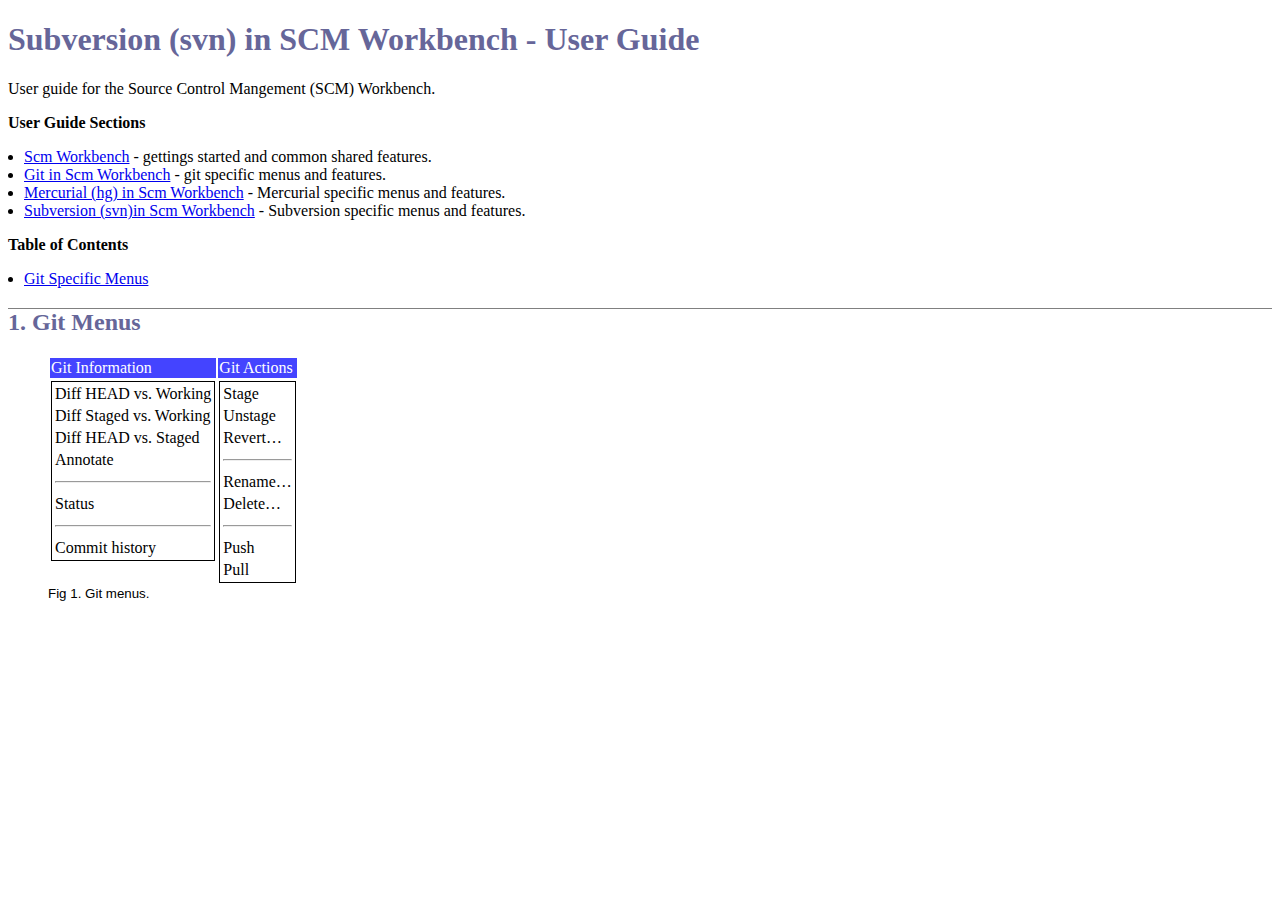
<file: Docs/scm-workbench-git.html>
<?xml version="1.0" encoding="UTF-8"?>
<!DOCTYPE html>
<html>
<head>
<title>Git in SCM Workbench - User Guide</title>
<meta charset="UTF-8" /> 
<link rel="stylesheet" type="text/css" href="scm-workbench.css" />
<link rev="made" href="mailto:barry@barrys-emacs.org" />
</head>
<body>
<h1>Subversion (svn) in SCM Workbench - User Guide</h1>

<p>User guide for the Source Control Mangement (SCM) Workbench.</p>

<p><b>User Guide Sections</b></p>

<ul>
<li><a href="scm-workbench.html">Scm Workbench</a> - gettings started and common shared features.</li>
<li><a href="scm-workbench-git.html">Git in Scm Workbench</a> - git specific menus and features.</li>
<li><a href="scm-workbench-hg.html">Mercurial (hg) in Scm Workbench</a> - Mercurial specific menus and features.</li>
<li><a href="scm-workbench-svn.html">Subversion (svn)in Scm Workbench</a> - Subversion specific menus and features.</li>
</ul>

<p><b>Table of Contents</b></p>

<ul>
<li><a href="#menus">Git Specific Menus</a></li>
</ul>

<h2><a name="menus">Git Menus</a></h2>

<figure>
<table>
<tr><td class="menu_active">Git Information</td>
    <td class="menu_active">Git Actions</td></tr>
<td valign="top">
    <div class="menu_dropdown">
    <table><!-- Git Information -->
    <tr><td><a href="#git_action_diff_head_vs_working">Diff HEAD vs. Working</a></td></tr>
    <tr><td><a href="#git_action_diff_staged_vs_working">Diff Staged vs. Working</a></td></tr>
    <tr><td><a href="#git_action_diff_head_vs_staged">Diff HEAD vs. Staged</a></td></tr>
    <tr><td><a href="#git_action_annotate">Annotate</a></td></tr>
    <tr><td><hr /></td></tr>
    <tr><td><a href="#git_action_status">Status</a></td></tr>
    <tr><td><hr /></td></tr>
    <tr><td><a href="#git_action_commit_history">Commit history</a></td></tr>
    </table></div></td>
<td valign="top">
    <div class="menu_dropdown">
    <table><!-- Git Actions -->
    <tr><td><a href="#git_action_stage">Stage</a></td></tr>
    <tr><td><a href="#git_action_unstage">Unstage</a></td></tr>
    <tr><td><a href="#git_action_revert">Revert…</a></td></tr>
    <tr><td><hr /></td></tr>
    <tr><td><a href="#git_action_rename">Rename…</a></td></tr>
    <tr><td><a href="#git_action_delete">Delete…</a></td></tr>
    <tr><td><hr /></td></tr>
    <tr><td><a href="#git_action_push">Push</a></td></tr>
    <tr><td><a href="#git_action_pull">Pull</a></td></tr>
    </table></div></td>
</table>
<figcaption>Git menus.</figcaption>
</figure>

</body>
</html>
</file>
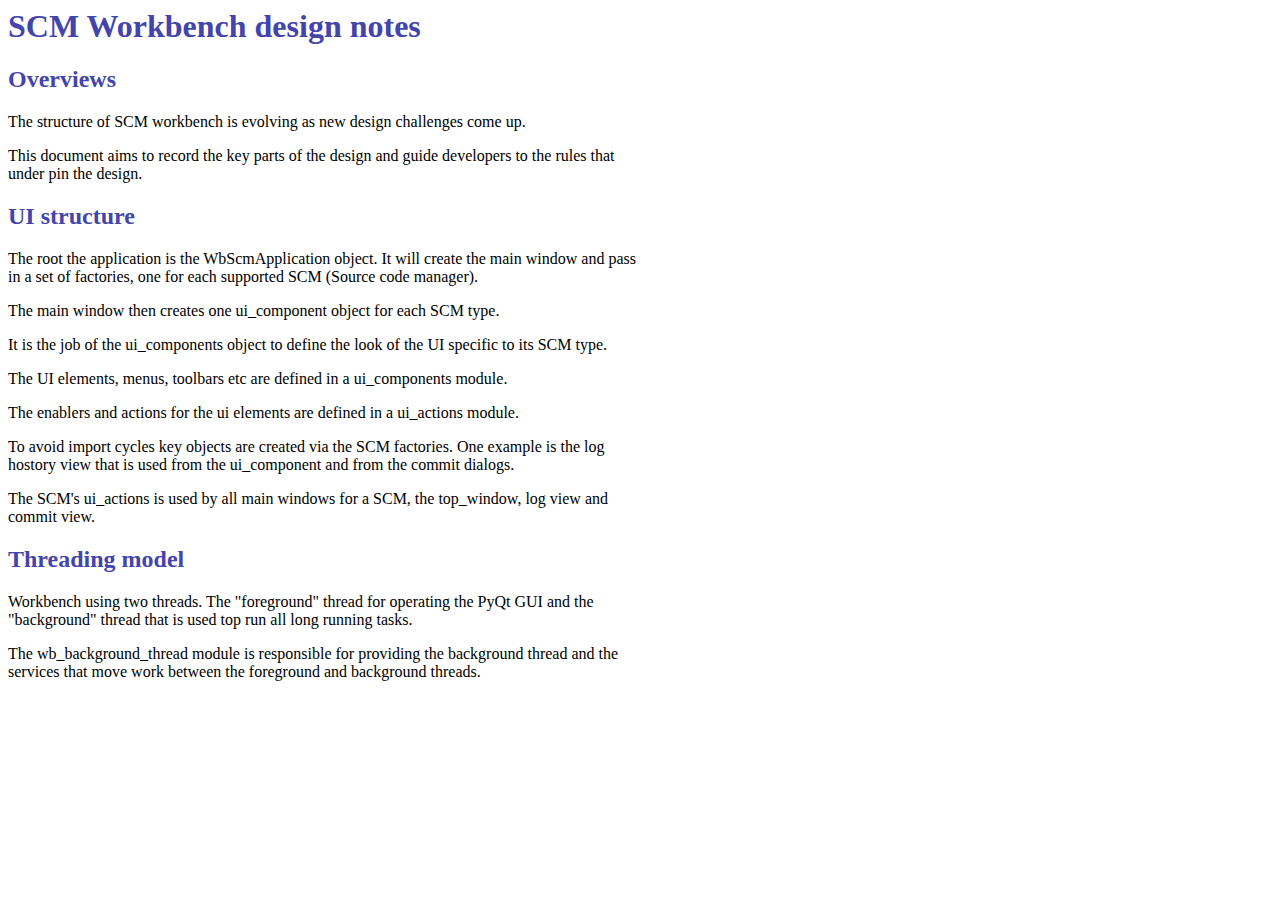
<file: Source/design-notes.html>
<html>
<head>
<title>SCM Workbench design notes</title>
<style>
h1, h2 { color: #4444aa; }
p { width: 40em; }
</style>
</head>
<body>
<h1>SCM Workbench design notes</h1>

<h2>Overviews</h2>

<p>The structure of SCM workbench is evolving as new design challenges come up.</p>
<p>This document aims to record the key parts of the design and guide developers
to the rules that under pin the design.</p>

<h2>UI structure</h2>

<p>The root the application is the WbScmApplication object.
It will create the main window and pass in a set of factories,
one for each supported SCM (Source code manager).</p>

<p>The main window then creates one ui_component object for each SCM type.</p>
<p>It is the job of the ui_components object to define the look of the UI specific to its SCM type.</p>
<p>The UI elements, menus, toolbars etc are defined in a ui_components module.</p>
<p>The enablers and actions for the ui elements are defined in a ui_actions module.</p>

<p>To avoid import cycles key objects are created via the SCM factories. One example is
the log hostory view that is used from the ui_component and from the commit dialogs.</p>

<p>The SCM's ui_actions is used by all main windows for a SCM, the top_window, log view and commit view.</p>

<h2>Threading model</h2>

<p>Workbench using two threads. The "foreground" thread for operating the PyQt GUI and
the "background" thread that is used top run all long running tasks.</p>

<p>The wb_background_thread module is responsible for providing the background thread
and the services that move work between the foreground and background threads.</p>

</body>
</html>
</file>
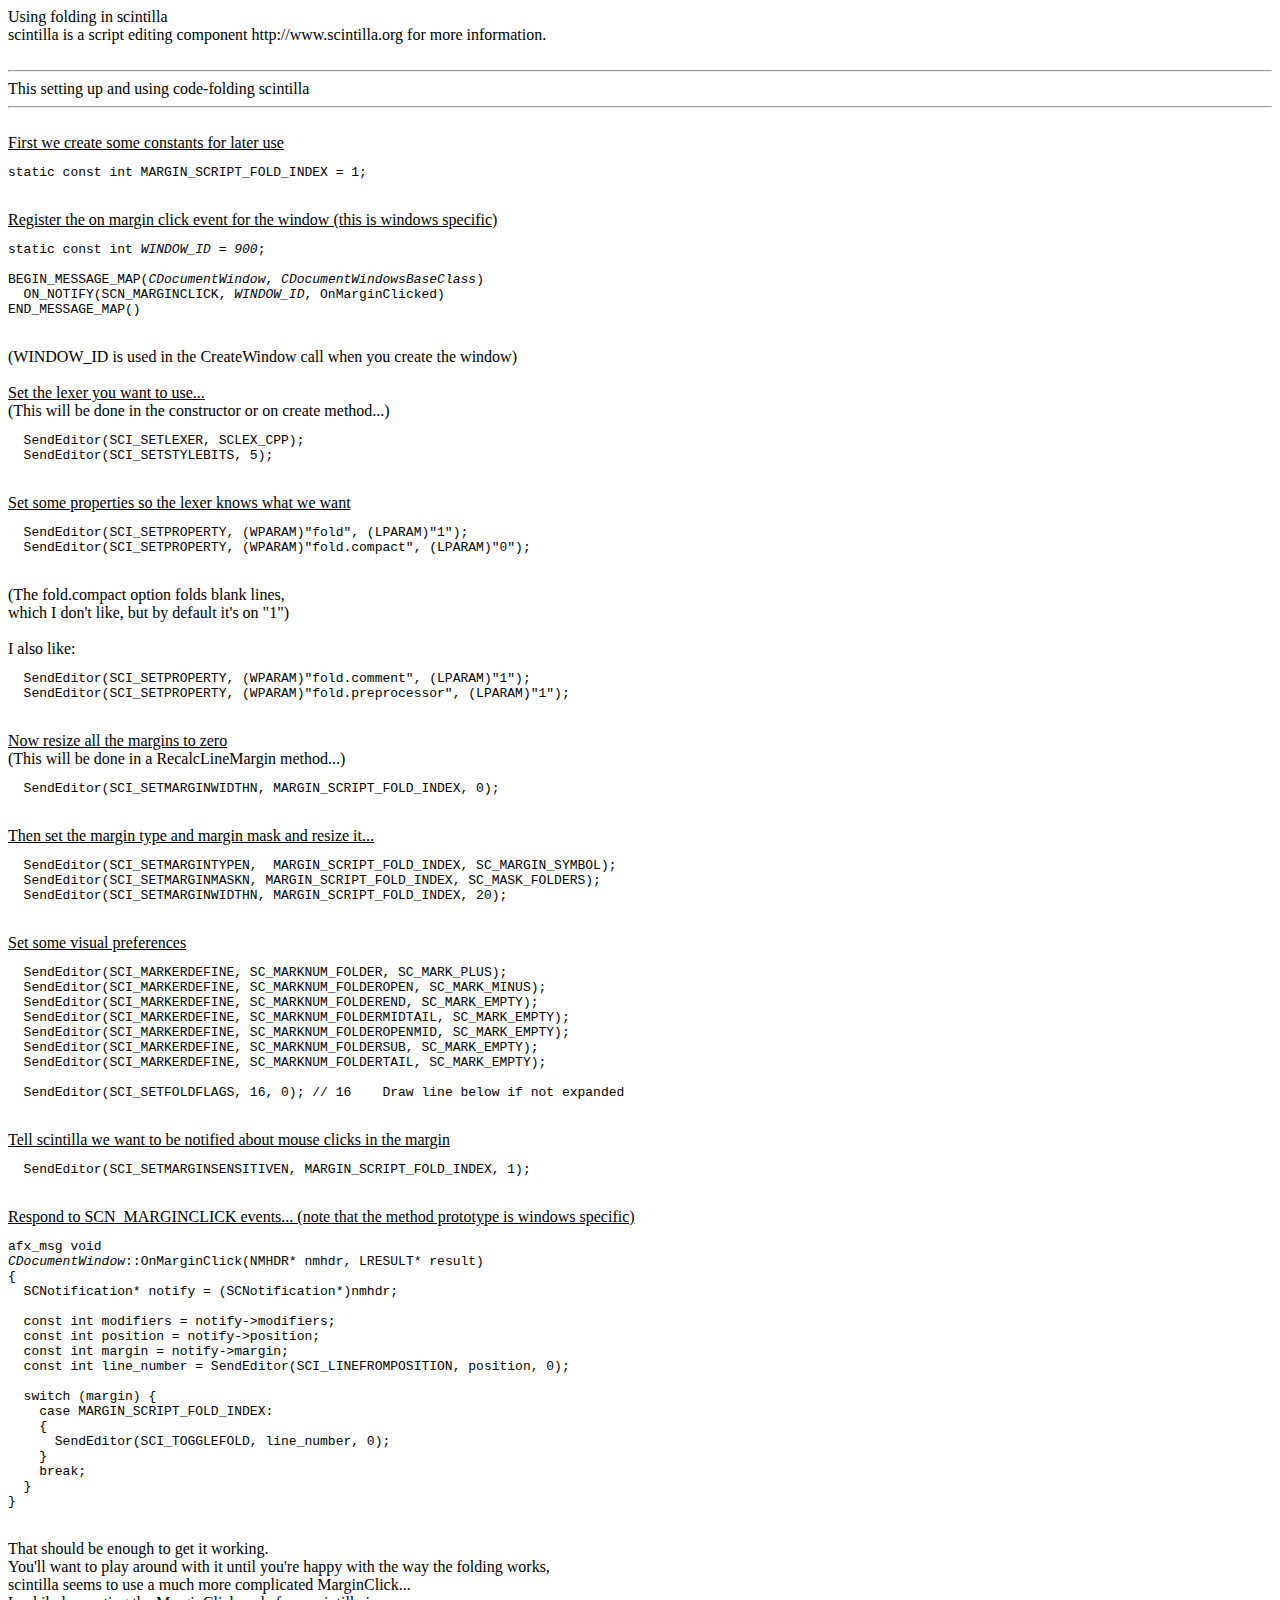
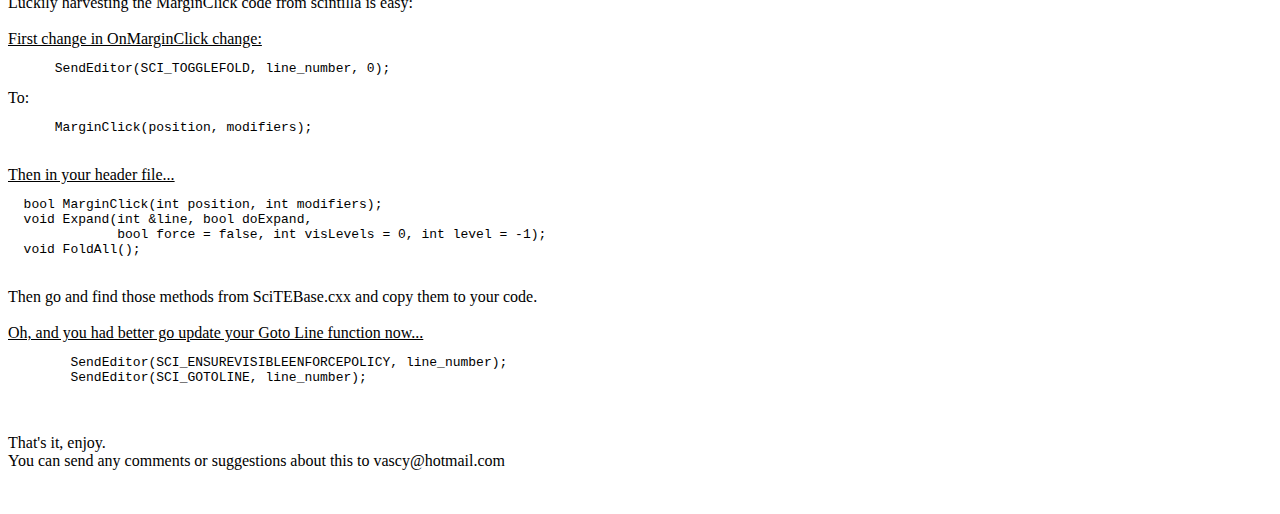
<file: Source/Common/Docs/scintilla-folding.html>
<html><head>
<meta http-equiv="content-type" content="text/html; charset=windows-1252"></head><body>Using folding in scintilla<br>
scintilla is a script editing component http://www.scintilla.org for more information.<br>

<br>
<hr>

This setting up and using code-folding scintilla<br>

<hr>

<br><u>First we create some constants for later use</u><br>
<pre>static const int MARGIN_SCRIPT_FOLD_INDEX = 1;
</pre>

<br><u>Register the on margin click event for the window (this is windows specific)</u><br>

<pre>static const int <i>WINDOW_ID</i> = <i>900</i>;

BEGIN_MESSAGE_MAP(<i>CDocumentWindow</i>, <i>CDocumentWindowsBaseClass</i>)
  ON_NOTIFY(SCN_MARGINCLICK, <i>WINDOW_ID</i>, OnMarginClicked)
END_MESSAGE_MAP()
</pre>


<br>(WINDOW_ID is used in the CreateWindow call when you create the window)<br>

<br><u>Set the lexer you want to use...</u><br>
(This will be done in the constructor or on create method...)<br>

<pre>  SendEditor(SCI_SETLEXER, SCLEX_CPP);
  SendEditor(SCI_SETSTYLEBITS, 5);
</pre>

<br><u>Set some properties so the lexer knows what we want</u><br>

<pre>  SendEditor(SCI_SETPROPERTY, (WPARAM)"fold", (LPARAM)"1");
  SendEditor(SCI_SETPROPERTY, (WPARAM)"fold.compact", (LPARAM)"0");
</pre>

<br>
(The fold.compact option folds blank lines,<br>
which I don't like, but by default it's on "1")<br>

<br>I also like:<br>

<pre>  SendEditor(SCI_SETPROPERTY, (WPARAM)"fold.comment", (LPARAM)"1");
  SendEditor(SCI_SETPROPERTY, (WPARAM)"fold.preprocessor", (LPARAM)"1");
</pre>

<br><u>Now resize all the margins to zero</u><br>
(This will be done in a RecalcLineMargin method...)<br>

<pre>  SendEditor(SCI_SETMARGINWIDTHN, MARGIN_SCRIPT_FOLD_INDEX, 0);
</pre>

<br><u>Then set the margin type and margin mask and resize it...</u><br>

<pre>  SendEditor(SCI_SETMARGINTYPEN,  MARGIN_SCRIPT_FOLD_INDEX, SC_MARGIN_SYMBOL);
  SendEditor(SCI_SETMARGINMASKN, MARGIN_SCRIPT_FOLD_INDEX, SC_MASK_FOLDERS);
  SendEditor(SCI_SETMARGINWIDTHN, MARGIN_SCRIPT_FOLD_INDEX, 20);
</pre>

<br><u>Set some visual preferences</u><br>

<pre>  SendEditor(SCI_MARKERDEFINE, SC_MARKNUM_FOLDER, SC_MARK_PLUS);
  SendEditor(SCI_MARKERDEFINE, SC_MARKNUM_FOLDEROPEN, SC_MARK_MINUS);
  SendEditor(SCI_MARKERDEFINE, SC_MARKNUM_FOLDEREND, SC_MARK_EMPTY);
  SendEditor(SCI_MARKERDEFINE, SC_MARKNUM_FOLDERMIDTAIL, SC_MARK_EMPTY);
  SendEditor(SCI_MARKERDEFINE, SC_MARKNUM_FOLDEROPENMID, SC_MARK_EMPTY);
  SendEditor(SCI_MARKERDEFINE, SC_MARKNUM_FOLDERSUB, SC_MARK_EMPTY);
  SendEditor(SCI_MARKERDEFINE, SC_MARKNUM_FOLDERTAIL, SC_MARK_EMPTY);

  SendEditor(SCI_SETFOLDFLAGS, 16, 0); // 16  	Draw line below if not expanded
</pre>

<br><u>Tell scintilla we want to be notified about mouse clicks in the margin</u><br>

<pre>  SendEditor(SCI_SETMARGINSENSITIVEN, MARGIN_SCRIPT_FOLD_INDEX, 1);
</pre>

<br><u>Respond to SCN_MARGINCLICK events...  (note that the method prototype is windows specific)</u><br>

<pre>afx_msg void
<i>CDocumentWindow</i>::OnMarginClick(NMHDR* nmhdr, LRESULT* result)
{
  SCNotification* notify = (SCNotification*)nmhdr;

  const int modifiers = notify-&gt;modifiers;
  const int position = notify-&gt;position;
  const int margin = notify-&gt;margin;
  const int line_number = SendEditor(SCI_LINEFROMPOSITION, position, 0);

  switch (margin) {
    case MARGIN_SCRIPT_FOLD_INDEX:
    {
      SendEditor(SCI_TOGGLEFOLD, line_number, 0);
    }
    break;
  }
}
</pre>

<br>
That should be enough to get it working.<br>
You'll want to play around with it until you're happy with the way the folding works,<br>
scintilla seems to use a much more complicated MarginClick...<br>
Luckily harvesting the MarginClick code from scintilla is easy:<br>

<br><u>First change in OnMarginClick change:</u><br>

<pre>      SendEditor(SCI_TOGGLEFOLD, line_number, 0);
</pre>

To:

<pre>      MarginClick(position, modifiers);
</pre>

<br><u>Then in your header file...</u><br>

<pre>  bool MarginClick(int position, int modifiers);
  void Expand(int &amp;line, bool doExpand,
              bool force = false, int visLevels = 0, int level = -1);
  void FoldAll();
</pre>

<br>
Then go and find those methods from SciTEBase.cxx and copy them to your code.<br>

<br><u>Oh, and you had better go update your Goto Line function now...</u><br>

<pre>	SendEditor(SCI_ENSUREVISIBLEENFORCEPOLICY, line_number);
	SendEditor(SCI_GOTOLINE, line_number);
</pre>

<br>
<br>


That's it, enjoy.<br>
You can send any comments or suggestions about this to vascy@hotmail.com<br>
<br>
<br>


</body></html>
</file>
<file: Docs/scm-workbench.css>
/*
 *  scm-workbench.css
 *  - styles used in the user guide
 */
h1
    {color: #666699}

h1 img
    {vertical-align: middle}

h2, h3, h4
    {color: #666699; border-top: 1px solid grey;}

body
    {counter-reset: figcaption h2}
h2
    {counter-reset: h3}
h3
    {counter-reset: h4}
h4
    {counter-reset: h5}
h5
    {counter-reset: h6}

figcaption:before
    {counter-increment: figcaption; content: "Fig " counter(figcaption) ". "}

h2:before
    {counter-increment: h2; content: counter(h2) ". "}
h3:before
    {counter-increment: h3; content: counter(h2) "." counter(h3) ". "}
h4:before
    {counter-increment: h4; content: counter(h2) "." counter(h3) "." counter(h4) ". "}
h5:before
    {counter-increment: h5; content: counter(h2) "." counter(h3) "." counter(h4) "." counter(h5) ". "}
h6:before
    {counter-increment: h6; content: counter(h2) "." counter(h3) "." counter(h4) "." counter(h5) "." counter(h6) ". "}

h2.nocount:before, h3.nocount:before, h4.nocount:before, h5.nocount:before, h6.nocount:before
    { content: ""; counter-increment: none } 

p
    { width: 50em; }
li
    { width: 45em}
pre
    {color: #0000cc; background-color: #eeeeee; position: relative; left: 40px; margin-right: 80px;
	border-style: solid; border-color: black; border-width: thin;}
tt
    {color: #dd0000;}

ul
    { padding-left: 1em }
ol
    { padding-left: 1.5em }

figcaption
    { font-family: sans-serif; font-size: smaller }

td.menu_active
    {background-color: #4444ff; color: white;}
td a:link
    {background-color: white; color: black; width: 100%; display: block; text-decoration: none;}
td a:unvisited
    {background-color: white; color: black; width: 100%; display: block; text-decoration: none;}
td a:visited
    {background-color: white; color: black; width: 100%; display: block; text-decoration: none;}
td a:hover
    {background-color: #4444ff; color: white; width: 100%; display: block; text-decoration: none;}
div.menu_dropdown
    {border-style: solid; border-color: black; border-width: thin; white-space: nowrap;}
</file>
